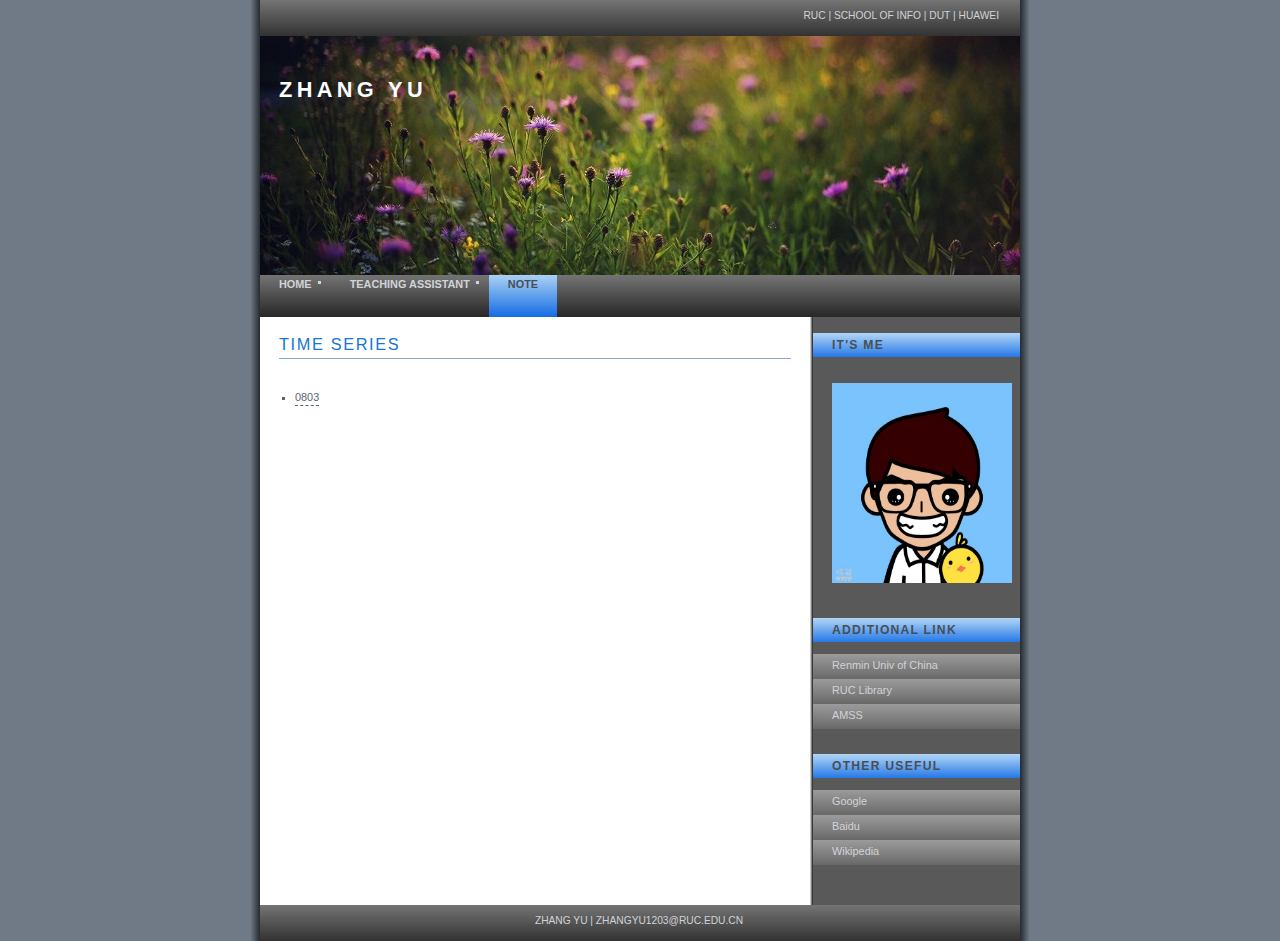
<file: note.html>
﻿<!DOCTYPE html PUBLIC "-//W3C//DTD XHTML 1.1//EN" "http://www.w3.org/TR/xhtml11/DTD/xhtml11.dtd">
<html xmlns="http://www.w3.org/1999/xhtml" xml:lang="en"><head><title>ZHANG YU's Homepage</title>




  
  <meta http-equiv="Content-Type" content="text/html;charset=gbk">
  
  
  <meta http-equiv="content-type" content="text/html; charset=iso-8859-1" /><!-- **** layout stylesheet **** -->


  
  <link rel="stylesheet" type="text/css" href="style/style.css" /><!-- **** colour scheme stylesheet **** -->


  
  <link rel="stylesheet" type="text/css" href="style/colour.css" /></head><body>
<div id="main">
<div id="links">&nbsp; <a href="http://www.ruc.edu.cn/">RUC</a>
| <a href="http://info.ruc.edu.cn/">School of Info</a> 
| <a href="http://www.dlut.edu.cn/">DUT</a> 
| <a href="http://www.huawei.com/cn/">Huawei</a>
</div>
<div id="logo">
<h1>ZHANG YU<br />
</h1>
</div>
<div id="content">
<div id="menu">
<ul>
  <li style="font-weight: bold;"><a href="index.html">home</a></li>
  <li style="font-weight: bold;"><a href="publication.html">Teaching Assistant</a></li>
    <li><a id="selected" href="note.html"><span style="font-weight: bold;">note</span><br /></a></li>

</div>
<div id="column1">
<div class="sidebaritem">
<div class="sbihead">
<h1>It's me</h1>
</div>
<div class="sbicontent"> <br />
<span style="font-weight: bold;"><img style="width: 180px; height: 200px;" alt="lipeijun" src="zhangyu.jpg" /><br />
</span></div>
</div>
<div class="sidebaritem">
<div class="sbihead">
<h1>additional link</h1>
</div>
<div class="sbilinks"> <br />
<ul>
  <li><a href="http://www.ruc.edu.cn/">Renmin Univ of China</a></li>
  <li><a href="http://www.lib.ruc.edu.cn/">RUC Library</a></li>
  <li><a href="http://www.amss.ac.cn/">AMSS</a></li>
</ul>
</div>
</div>
<div class="sidebaritem">
<div class="sbihead">
<h1>other useful<br />
</h1>
</div>
<div class="sbilinks">
<br />
<ul>
  <li><a href="http://www.google.com.hk/">Google</a></li>
<li><a href="http://www.baidu.com/">Baidu</a></li>
<li><a href="http://en.wikipedia.org/wiki/Main_Page">Wikipedia</a></li>
</ul>
</div>
</div>

</div>
<div id="column2">
<h1>Time Series</h1><br />

<ul>
<li><a href="http://www.zhangyu1203.com/note/timeseries/ts_note_140803.html">0803</a></li>
</ul>


<br />
<br />
<br />

</div>
</div>
<div id="footer">Zhang Yu | <a href="mailto:zhangyu1203@ruc.edu.cn">zhangyu1203@ruc.edu.cn</a></div>
</div>
</div>

</body></html>
</file>
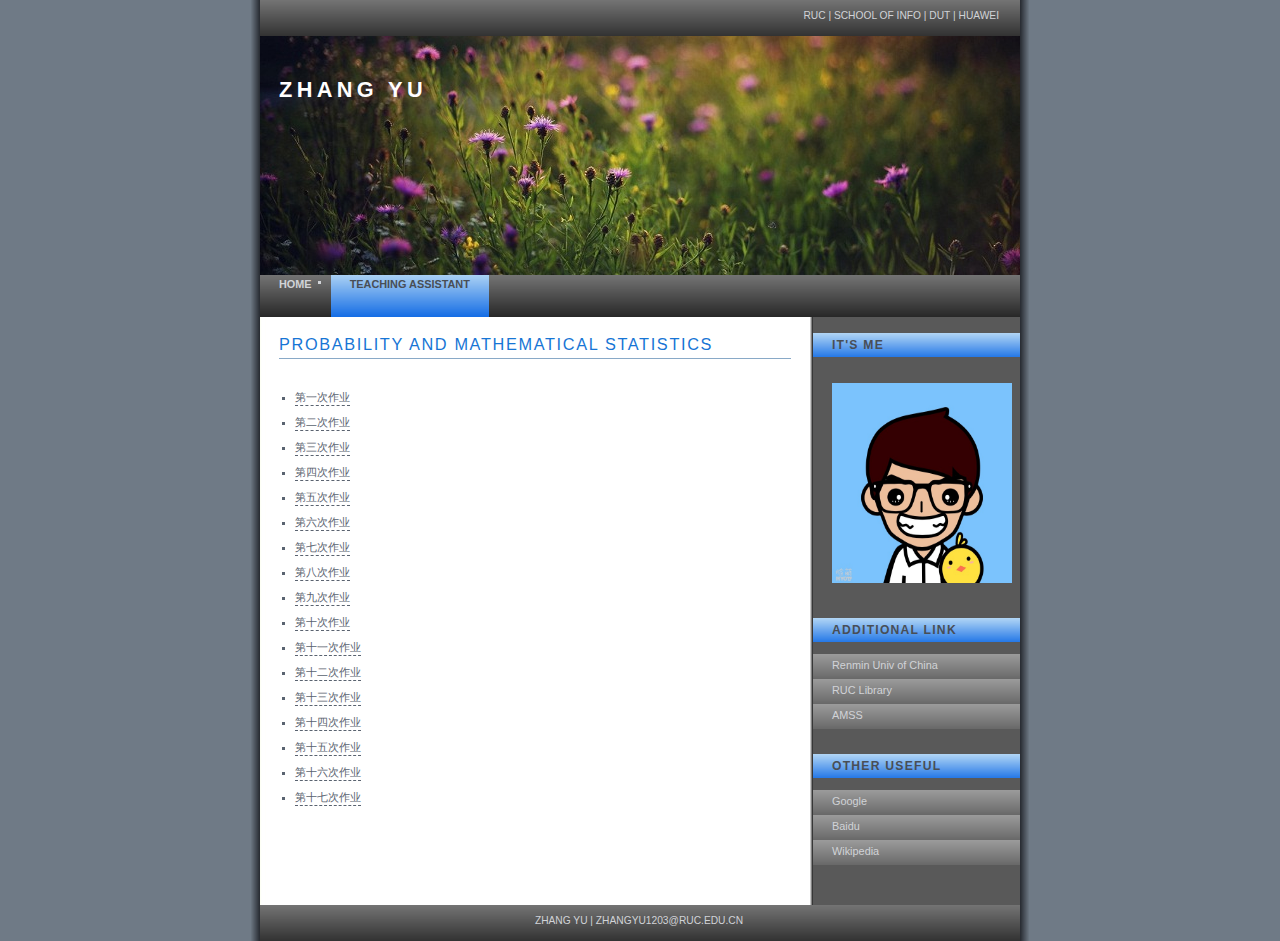
<file: publication.html>
﻿<!DOCTYPE html PUBLIC "-//W3C//DTD XHTML 1.1//EN" "http://www.w3.org/TR/xhtml11/DTD/xhtml11.dtd">
<html xmlns="http://www.w3.org/1999/xhtml" xml:lang="en"><head><title>ZHANG YU's Homepage</title>




  
  <meta http-equiv="Content-Type" content="text/html;charset=gbk">
  
  
  <meta http-equiv="content-type" content="text/html; charset=iso-8859-1" /><!-- **** layout stylesheet **** -->


  
  <link rel="stylesheet" type="text/css" href="style/style.css" /><!-- **** colour scheme stylesheet **** -->


  
  <link rel="stylesheet" type="text/css" href="style/colour.css" /></head><body>
<div id="main">
<div id="links">&nbsp; <a href="http://www.ruc.edu.cn/">RUC</a>
| <a href="http://info.ruc.edu.cn/">School of Info</a> 
| <a href="http://www.dlut.edu.cn/">DUT</a> 
| <a href="http://www.huawei.com/cn/">Huawei</a>
</div>
<div id="logo">
<h1>ZHANG YU<br />
</h1>
</div>
<div id="content">
<div id="menu">
<ul>
  <li style="font-weight: bold;"><a href="index.html">home</a></li>
  <li><a id="selected" href="publication.html"><span style="font-weight: bold;">Teaching Assistant</span><br />
    </a></li>
</ul>
</div>
<div id="column1">
<div class="sidebaritem">
<div class="sbihead">
<h1>It's me</h1>
</div>
<div class="sbicontent"> <br />
<span style="font-weight: bold;"><img style="width: 180px; height: 200px;" alt="lipeijun" src="zhangyu.jpg" /><br />
</span></div>
</div>
<div class="sidebaritem">
<div class="sbihead">
<h1>additional link</h1>
</div>
<div class="sbilinks"> <br />
<ul>
  <li><a href="http://www.ruc.edu.cn/">Renmin Univ of China</a></li>
  <li><a href="http://www.lib.ruc.edu.cn/">RUC Library</a></li>
  <li><a href="http://www.amss.ac.cn/">AMSS</a></li>
</ul>
</div>
</div>
<div class="sidebaritem">
<div class="sbihead">
<h1>other useful<br />
</h1>
</div>
<div class="sbilinks">
<br />
<ul>
  <li><a href="http://www.google.com.hk/">Google</a></li>
<li><a href="http://www.baidu.com/">Baidu</a></li>
<li><a href="http://en.wikipedia.org/wiki/Main_Page">Wikipedia</a></li>
</ul>
</div>
</div>

</div>
<div id="column2">
<h1>Probability and Mathematical Statistics</h1><br />

<ul>
<li><a href="http://www.zhangyu1203.com/ta/probability/1.jpg">第一次作业</a></li>
<li><a href="http://www.zhangyu1203.com/ta/probability/2.jpg">第二次作业</a></li>
<li><a href="http://www.zhangyu1203.com/ta/probability/3.jpg">第三次作业</a></li>
<li><a href="http://www.zhangyu1203.com/ta/probability/4.jpg">第四次作业</a></li>
<li><a href="http://www.zhangyu1203.com/ta/probability/5.jpg">第五次作业</a></li>
<li><a href="http://www.zhangyu1203.com/ta/probability/6.jpg">第六次作业</a></li>
<li><a href="http://www.zhangyu1203.com/ta/probability/7.jpg">第七次作业</a></li>
<li><a href="http://www.zhangyu1203.com/ta/probability/8.jpg">第八次作业</a></li>
<li><a href="http://www.zhangyu1203.com/ta/probability/9.jpg">第九次作业</a></li>
<li><a href="http://www.zhangyu1203.com/ta/probability/10.jpg">第十次作业</a></li>
<li><a href="http://www.zhangyu1203.com/ta/probability/11.jpg">第十一次作业</a></li>
<li><a href="http://www.zhangyu1203.com/ta/probability/12.jpg">第十二次作业</a></li>
<li><a href="http://www.zhangyu1203.com/ta/probability/13.jpg">第十三次作业</a></li>
<li><a href="http://www.zhangyu1203.com/ta/probability/14.jpg">第十四次作业</a></li>
<li><a href="http://www.zhangyu1203.com/ta/probability/15.jpg">第十五次作业</a></li>
<li><a href="http://www.zhangyu1203.com/ta/probability/16.jpg">第十六次作业</a></li>
<li><a href="http://www.zhangyu1203.com/ta/probability/17.jpg">第十七次作业</a></li>
</ul>
<br />
<br />
<br />

</div>
</div>
<div id="footer">Zhang Yu | <a href="mailto:zhangyu1203@ruc.edu.cn">zhangyu1203@ruc.edu.cn</a></div>
</div>
</div>

</body></html>
</file>
<file: style/style.css>
/* global */
html{height: 100%;}

body
{ font-family: verdana, arial, sans-serif;
  padding: 0px;
  margin: 0px;
  font-size: .68em;
}

p
{ margin: 0px;
  padding: 0px 0px 16px 0px;
  line-height: 1.7em;
}

h1
{ font-family: arial, sans-serif;
  letter-spacing: .1em;
}

h2
{ margin: 0px;
  padding: 0px 0px 4px 0px;
  font-size: 100%;
}

img{border: 0px;}

a{outline: none;}

/* image positioning - left, right and center */
.left
{ float: left; 
  padding: 0px 8px 0px 0px;
}

.right
{ float: right; 
  padding: 0px 0px 0px 8px;
}

.center
{ display: block;
  text-align: center;
  margin: 0 auto;
}

/* block quote */
blockquote
{ margin: 20px 0px 20px 0px; 
  padding: 10px 20px 0px 20px;
  border-left: 8px solid;
}

/* unordered list */
ul
{ margin: 8px 0px 0px 16px;
  padding: 0px;
}

ul li
{ list-style-type: square;
  margin: 0px 0px 11px 0px; 
  padding: 0px;
}

/* ordered list */
ol
{ margin: 8px 0px 0px 24px;
  padding: 0px;
}

ol li
{ margin: 0px 0px 11px 0px; 
  padding: 0px;
}

/* main container */
#main
{ width: 780px;
  margin-left: auto; 
  margin-right: auto;
}

/* links above the logo / footer */
#links, #footer
{ margin-left: auto; 
  margin-right: auto;
  padding: 10px 21px 0px 19px;
  width: 720px;
  height: 26px;
  font-size: 94%;
  text-transform: uppercase;
}

#links{text-align: right;}

#footer{text-align: center;}

#links a, #footer a{text-decoration: none;}

#links a:hover, #footer a:hover{text-decoration: underline;}

/* logo */
#logo
{ margin-left: auto; 
  margin-right: auto;
  width: 760px;
  height: 239px;
  text-align: left;
}

#logo h1
{ margin: 0px;
  padding: 41px 0px 0px 19px;
  font-size:200%;
  letter-spacing: .2em;
}

/* navigation menu */
#menu
{ height: 42px;
  width: 760px;
  margin-left: auto; 
  margin-right: auto;
}

#menu ul{margin: 0px auto;} 

#menu li
{ float: left; 
  margin: 0px; 
  padding: 0px;
} 

#menu li a 
{ display: block; 
  float: left; 
  height: 37px;
  text-decoration: none; 
  padding: 3px 19px 2px 19px;
  text-transform: uppercase;
} 

/* main content */
#content
{ margin-left: auto; 
  margin-right: auto;
  width: 760px;
  height: auto;
  padding: 0px;
  overflow: hidden;
} 

/* column 1 - contains sidebar items */
#column1
{ width: 207px;
  float: right;
  padding: 16px 0px 15px 0px;
}

.sidebaritem
{ text-align: left;
  width: 188px;
  float: left;
  margin: 0px 0px 25px 0px;
}

.sbihead
{ height: 14px;
  width: 188px;
  padding: 5px 0px 5px 19px;
  text-transform: uppercase;
}

.sbihead h1
{ padding: 0px; 
  margin: 0px; 
  font-weight: bold;
  font-size: 112%;
}

.sbicontent{padding: 14px 8px 8px 19px;}

.sbicontent p
{ line-height: 14px; 
  padding: 0px 0px 8px 0px;
}

.sbilinks{padding: 0px;}

.sbilinks ul{margin: 0px auto;} 

.sbilinks li 
{ margin: 0px; 
  float: left; 
  list-style: none; 
} 

.sbilinks li a , .sbilinks li a:hover
{ float: left; 
  height: 16px;
  text-decoration: none; 
  padding: 5px 0px 4px 19px;
  width: 188px;
  border: 0px;
} 

/* column 2 - page content */
#column2
{ text-align: justify;
  width: 512px;
  float: left;
  padding: 12px 3px 15px 19px;
}

#column2 h1
{ padding: 6px 0px 4px 0px; 
  margin: 0px 0px 12px 0px; 
  border-bottom: 1px solid;
  font-size: 150%;
  text-transform: uppercase;
  font-weight: normal;
}

.sidebaritem a, #column2 a, .sidebaritem a:hover, #column2 a:hover
{ padding: 0px 0px 2px 0px;
  text-decoration: none;
  border-bottom: 1px dashed;
}

.sidebaritem a:hover, #column2 a:hover{border-bottom: 1px solid;}

/* contact page - form layout */
form{margin-top: 0px;}

div.row
{ clear: both;
  width: 448px;
}

div.row span.formlabel 
{ float: left;
  width: 150px;
  text-align: left;
}

div.row span.forminput
{ float: right;
  text-align: right;
} 

div.spacer
{ clear: both;
  width: 80px;
}

input, textarea
{ width: 259px; 
  font-family: verdana, arial, sans-serif;
  border: 1px solid;
  font-size: 100%;
  margin: 2px;
}

.submit
{ font-family: verdana, arial, sans-serif;
  border: 1px solid;
  width: 70px;
  height: 22px;
  cursor: pointer;
  font-size: 100%;
}

a.weixin_cn 
{ width:23px; 
	height:26px; 
	//background-position:0 0; 
	margin-right:18px; 
	position:relative; 
	z-index:100000;
	float:left; 
	background:url(http://www.huawei.com/cn/ucmf/groups/public/documents/webasset/hw_u_318350.png) no-repeat; 
	display:block;}
</file>
<file: style/colour.css>
html{height: 100%;}

body
{ background: #6F7A86;
  color: #5A6370;
}

blockquote
{ background: #FFFFFF;
  color: #5A6370;
  border-color: #767676;
}

#main
{ background: #FFFFFF url(back.png) repeat-y;
  color: #5A6370;
}

#links, #footer, #menu, #menu li a
{ background: #FFFFFF url(menu.png);
  color: #D1D3D7;
  border-color: #D7D7D7;
}

#links a, #footer a, #links a:hover, #footer a:hover
{ //background: transparent;
  color: #D1D3D7;
}

#logo
{ background: #FFFFFF url(logo.jpg) no-repeat;
  color: #5A6370;
}

#logo h1
{ background: transparent;
  color: #FFFFFF;
}

h1, #column2 h1
{ background: transparent;
  color: #1775D5;
  border-color: #89A9C7;
}

#menu li a:hover, #menu li a#selected, #menu li a#selected:hover
{ background: #FFFFFF url(menu_hover.png);
  color: #484E56;
} 

#content, #column2 a, #column2 a:hover
{ background: transparent;
  color: #5A6370;
}

.sidebaritem, .sidebaritem a, .sidebaritem a:hover
{ background: transparent;
  color: #D1D3D7;
}

.sbihead
{ background: #FFFFFF url(sbi_header.png);
  color: #484E56;
}

.sbihead h1
{ background: transparent;
  color: #484E56;
}

.sbilinks li a
{ background: #FFFFFF url(link.png);
  color: #D1D3D7;
} 

.sbilinks li a:hover
{ background: #B7B7B7;
  color: #1775D5;
} 

input, textarea
{ background: #FFFFFF;
  color: #5A6370;
  border-color: #89A9C7;
}
</file>
